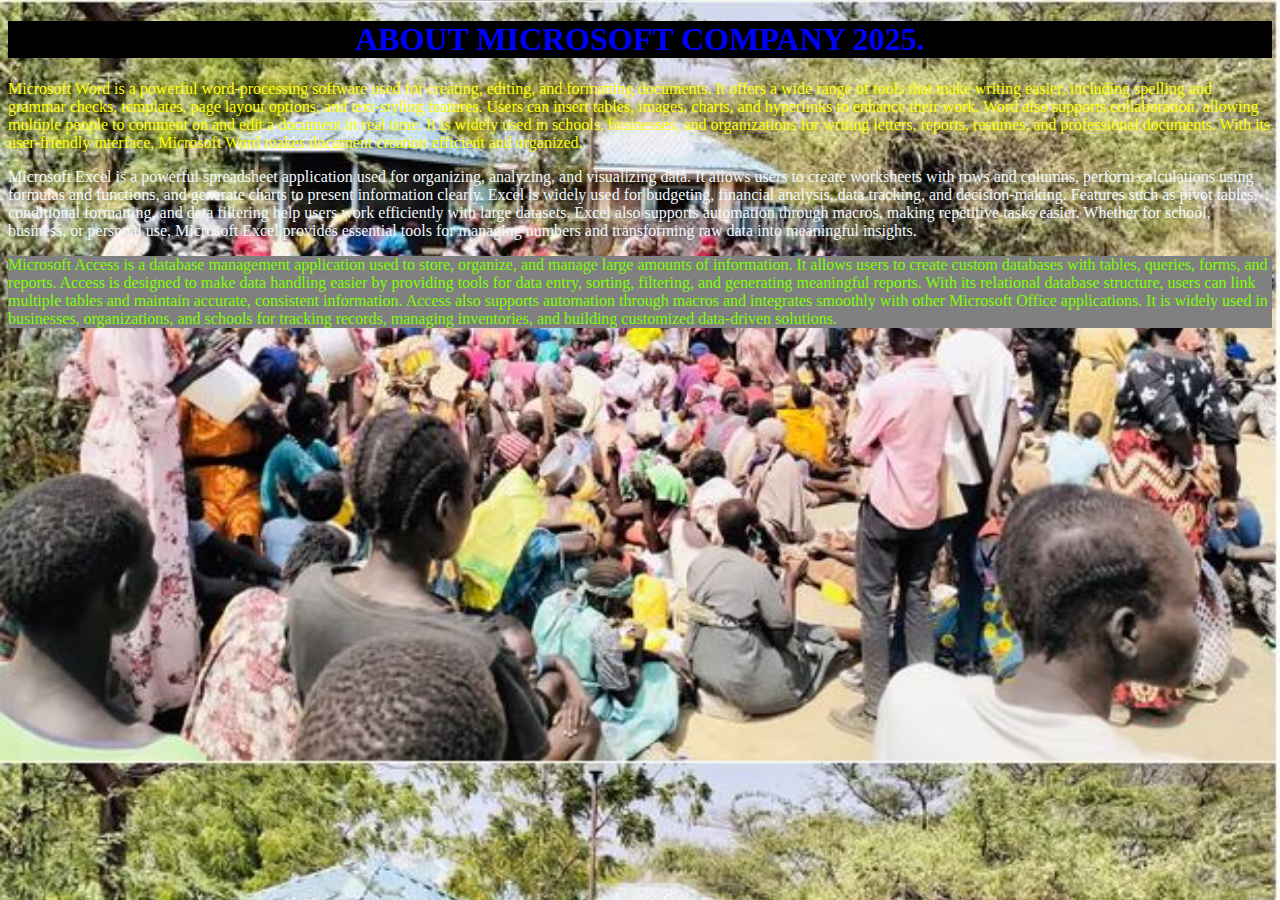
<file: Afternoon.html>
<!DOCTYPE html>
<html lang="en">
<head>
    <meta charset="UTF-8">
    <meta name="viewport" content="width=device-width, initial-scale=1.0">
    <title>Document</title>
    <link rel="stylesheet" type="text/css" href="style.css">
</head>
<body>
    <h1>ABOUT MICROSOFT COMPANY 2025.</h1>
    <p>Microsoft Word is a powerful word-processing software used for creating, editing, and formatting documents. It offers a wide range of tools that make writing easier, including spelling and grammar checks, templates, page layout options, and text-styling features. Users can insert tables, images, charts, and hyperlinks to enhance their work. Word also supports collaboration, allowing multiple people to comment on and edit a document in real time. It is widely used in schools, businesses, and organizations for writing letters, reports, resumes, and professional documents. With its user-friendly interface, Microsoft Word makes document creation efficient and organized.</p>
    <p class="ict">Microsoft Excel is a powerful spreadsheet application used for organizing, analyzing, and visualizing data. It allows users to create worksheets with rows and columns, perform calculations using formulas and functions, and generate charts to present information clearly. Excel is widely used for budgeting, financial analysis, data tracking, and decision-making. Features such as pivot tables, conditional formatting, and data filtering help users work efficiently with large datasets. Excel also supports automation through macros, making repetitive tasks easier. Whether for school, business, or personal use, Microsoft Excel provides essential tools for managing numbers and transforming raw data into meaningful insights.</p>
    <p class="me">Microsoft Access is a database management application used to store, organize, and manage large amounts of information. It allows users to create custom databases with tables, queries, forms, and reports. Access is designed to make data handling easier by providing tools for data entry, sorting, filtering, and generating meaningful reports. With its relational database structure, users can link multiple tables and maintain accurate, consistent information. Access also supports automation through macros and integrates smoothly with other Microsoft Office applications. It is widely used in businesses, organizations, and schools for tracking records, managing inventories, and building customized data-driven solutions.</p>
</body>
</html>
</file>
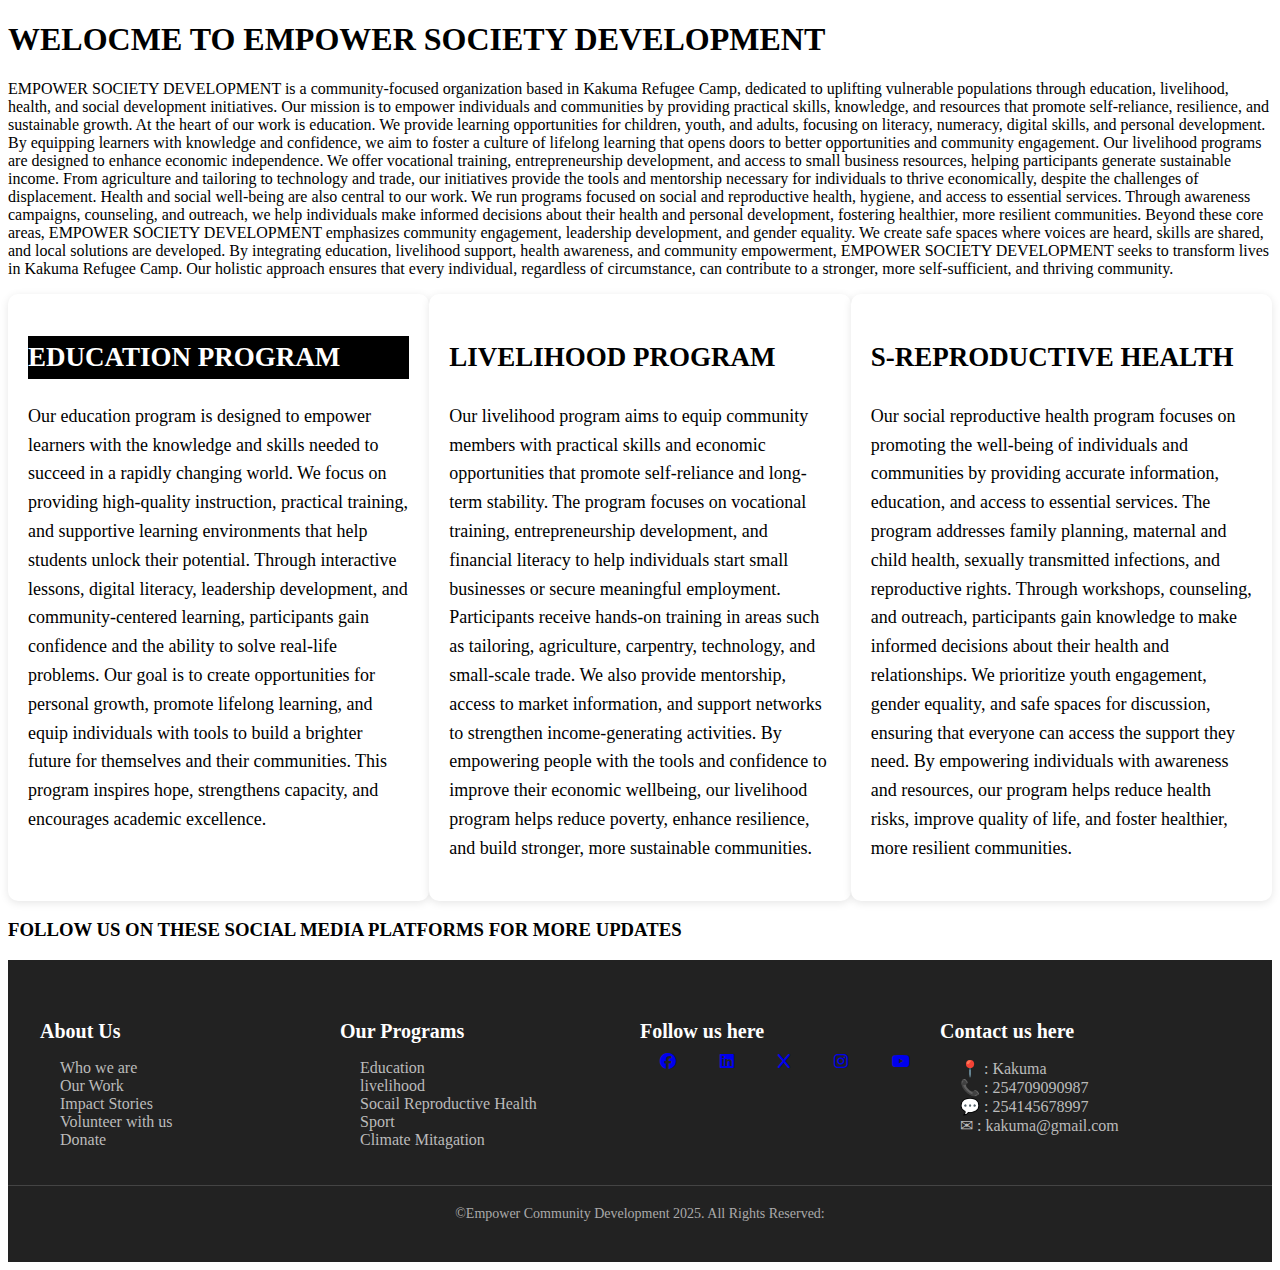
<file: columns.html>
<!DOCTYPE html>
<html lang="en">
<head>
    <meta charset="UTF-8">
    <meta name="viewport" content="width=device-width, initial-scale=1.0">
    <title>Document</title>
    <link rel="stylesheet" type="text/css" href="https://cdnjs.cloudflare.com/ajax/libs/font-awesome/6.4.0/css/all.min.css">
    <style type="text/css">
        .container{
            display: grid;
            grid-template-columns: repeat(3,1fr);
        }
        .column{
            background-color: #ffffff;
            padding: 20px;
            border-radius: 10px;
            box-shadow: 0 2px 8px rgba(0,0,0,0.1);
            font-size: 18px;
            line-height: 1.6;
        }
        #ict{
            color: white;
            background-color: black;

        }
        nav{
            text-align: center;
        }
        a{
            margin: 20px;
        }
        footer{
            background-color: #222;
            color: #f0f0f0;
            padding: 20px 0;
        }
        .footer-container{
            max-width: 1200px;
            margin: auto;
            display: flex;
            flex-wrap: wrap;
            justify-content: space-between;
            padding: 0 20px;
            font-size: 16px;
        }
        .footer-column{
            flex: 1 1 250px;
            margin: 20px 0;
        }
        .footer-column h3{
            margin-bottom: 10px;
            font-size: 20px;
            color: #ffffff;
        }
        .footer-column ul{
            list-style: none;
            padding: 0;
        }
        .footer-column ul li a{
            color: #bbb;
            text-decoration: none;
            transition: color 0.3s;
        }
        .footer-column ul li a:hover{
            color: #fff;
        }
        .footer-socail a{
            margin-right: 15px;
            color: #bbb;
            transition: color 0.3s;
        }
        .footer-socail a:hover{
            color: #093efd;
        }
        .footer-bottom{
            text-align: center;
            padding: 20px;
            border-top: 1px solid #444;
            font-size: 14px;
            color: #aaa;
        }
    
    </style>
</head>
<body>
    <h1>WELOCME TO EMPOWER SOCIETY DEVELOPMENT</h1>
    <p>EMPOWER SOCIETY DEVELOPMENT is a community-focused organization based in Kakuma Refugee Camp, dedicated to uplifting vulnerable populations through education, livelihood, health, and social development initiatives. Our mission is to empower individuals and communities by providing practical skills, knowledge, and resources that promote self-reliance, resilience, and sustainable growth.

At the heart of our work is education. We provide learning opportunities for children, youth, and adults, focusing on literacy, numeracy, digital skills, and personal development. By equipping learners with knowledge and confidence, we aim to foster a culture of lifelong learning that opens doors to better opportunities and community engagement.

Our livelihood programs are designed to enhance economic independence. We offer vocational training, entrepreneurship development, and access to small business resources, helping participants generate sustainable income. From agriculture and tailoring to technology and trade, our initiatives provide the tools and mentorship necessary for individuals to thrive economically, despite the challenges of displacement.

Health and social well-being are also central to our work. We run programs focused on social and reproductive health, hygiene, and access to essential services. Through awareness campaigns, counseling, and outreach, we help individuals make informed decisions about their health and personal development, fostering healthier, more resilient communities.

Beyond these core areas, EMPOWER SOCIETY DEVELOPMENT emphasizes community engagement, leadership development, and gender equality. We create safe spaces where voices are heard, skills are shared, and local solutions are developed.

By integrating education, livelihood support, health awareness, and community empowerment, EMPOWER SOCIETY DEVELOPMENT seeks to transform lives in Kakuma Refugee Camp. Our holistic approach ensures that every individual, regardless of circumstance, can contribute to a stronger, more self-sufficient, and thriving community.</p>
    <div class="container">
        <div class="column">
            <h2 id="ict">EDUCATION PROGRAM</h2>
            <p>Our education program is designed to empower learners with the knowledge and skills needed to succeed in a rapidly changing world. We focus on providing high-quality instruction, practical training, and supportive learning environments that help students unlock their potential. Through interactive lessons, digital literacy, leadership development, and community-centered learning, participants gain confidence and the ability to solve real-life problems. Our goal is to create opportunities for personal growth, promote lifelong learning, and equip individuals with tools to build a brighter future for themselves and their communities. This program inspires hope, strengthens capacity, and encourages academic excellence.</p>
        </div>
        <div class="column">
            <h2>LIVELIHOOD PROGRAM</h2>
            <P>Our livelihood program aims to equip community members with practical skills and economic opportunities that promote self-reliance and long-term stability. The program focuses on vocational training, entrepreneurship development, and financial literacy to help individuals start small businesses or secure meaningful employment. Participants receive hands-on training in areas such as tailoring, agriculture, carpentry, technology, and small-scale trade. We also provide mentorship, access to market information, and support networks to strengthen income-generating activities. By empowering people with the tools and confidence to improve their economic wellbeing, our livelihood program helps reduce poverty, enhance resilience, and build stronger, more sustainable communities.</P>
        </div>
        <div class="column">
            <h2>S-REPRODUCTIVE HEALTH</h2>
            <P>Our social reproductive health program focuses on promoting the well-being of individuals and communities by providing accurate information, education, and access to essential services. The program addresses family planning, maternal and child health, sexually transmitted infections, and reproductive rights. Through workshops, counseling, and outreach, participants gain knowledge to make informed decisions about their health and relationships. We prioritize youth engagement, gender equality, and safe spaces for discussion, ensuring that everyone can access the support they need. By empowering individuals with awareness and resources, our program helps reduce health risks, improve quality of life, and foster healthier, more resilient communities.</P>
        </div>
    </div>
    <h3>FOLLOW US ON THESE SOCIAL MEDIA PLATFORMS FOR MORE UPDATES</h3>
    <footer>
        <div class="footer-container">
            <div class="footer-column">
                <h3>About Us</h3>
                <ul>
                    <li><a href="#">Who we are</a></li>
                    <li><a href="#">Our Work</a></li>
                    <li><a href="#">Impact Stories</a></li>
                    <li><a href="#">Volunteer with us</a></li>
                    <li><a href="#">Donate</a></li>
                </ul>
            </div>
            <div class="footer-column">
                <h3>Our Programs</h3>
                <ul>
                    <li><a href="#">Education</a></li>
                    <li><a href="#">livelihood</a></li>
                    <li><a href="#">Socail Reproductive Health</a></li>
                    <li><a href="#">Sport</a></li>
                    <li><a href="#">Climate Mitagation</a></li>
                </ul>
            </div>
            <div class="footer-column">
                <h3>Follow us here</h3>
                <div>
                    <a href="#"><i class="fab fa-facebook"></i></a>
                    <a href="#"><i class="fab fa-linkedin"></i></a>
                    <a href="#"><i class="fab fa-x"></i></a>
                    <a href="#"><i class="fab fa-instagram"></i></a>
                    <a href="#"><i class="fab fa-youtube"></i></a>
                </div>
            </div>
            <div class="footer-column">
                <h3>Contact us here</h3>
                <ul>
                    <li><a href="#">&#128205; : Kakuma</a></li>
                    <li><a href="#">&#128222; : 254709090987</a></li>
                    <li><a href="#">&#128172; : 254145678997</a></li>
                    <li><a href="#">&#9993; : kakuma@gmail.com</a></li>
                </ul>
            </div>
        </div>
        <div class="footer-bottom">
            &copy;Empower Community Development 2025. All Rights Reserved:
        </div>
    </footer>
</body>
</html>
</file>
<file: style.css>
h1{
    text-align: center;
    color: blue;
    background-color: black;
}
body{
    background-image:url(culture.JPG) ;
    background-size: cover;
}
p{
    color: yellow;
}
.ict{
    color: aliceblue;
}
.me{
    color: chartreuse;
    background-color: grey;
}
</file>
